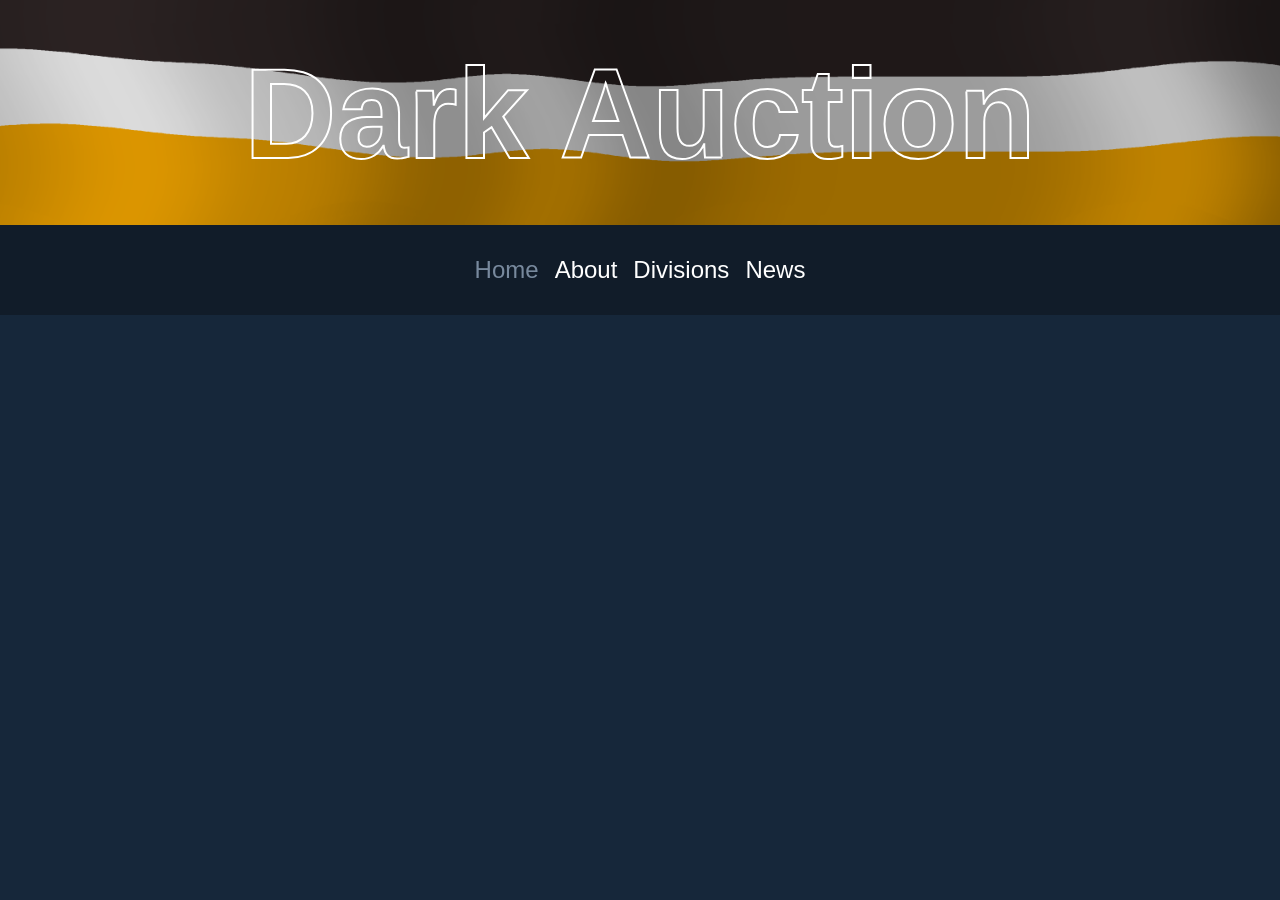
<file: index.html>
<!DOCTYPE html>
<html>
    <head>
        <meta charset="UTF-8">
        <meta name="viewport" content="width=device-width, initial-scale=1.0">
        <title>Dark Auction</title>
        <link rel="icon" type="image/svg+xml" href="assets/dark_auction.svg">
        <link rel="stylesheet" href="style.css">
    </head>
    <body>
        <header>
            <div class="banner">
                <h1>Dark Auction</h1>
                <img src="assets/banner.svg">
            </div>
            <nav class="topbar">
                <a class="active" href="https://dark-auction.github.io">Home</a>
                <a href="/about/">About</a>
                <a href="/divisions/">Divisions</a>
                <a href="/news/">News</a>
                <!-- <p>random text for testing</p> -->
            </nav>
        </header>
    </body>
</html>
</file>
<file: style.css>
html, body {
    width: 100%;
    max-width: 100%;
    margin: 0;
    padding: 0;
    overflow-x: hidden;
    position: relative;
}
body {
    font-family: Verdana, Geneva, Tahoma, sans-serif;
    background-color: rgb(22, 39, 58);
}
.banner {
    width: 100%;
    height: 25dvh;
    position: relative;
    overflow: hidden;
}
.banner h1 {
    color: rgba(0, 0, 0, 0);
    -webkit-text-stroke: 2px rgb(255, 255, 255);
    text-align: center;
    font-size: clamp(2rem, 16vw, 8rem);
    position: absolute;
    top: 50%;
    left: 0;
    right: 0;
    transform: translateY(-50%);
    margin: 0;
    width: 100%;
    box-sizing: border-box;
    padding: 0 15px;
    white-space: normal;
}
.banner img {
    width: 100%;
    height: 100%;
    display: block;
    object-fit: cover;
    object-position: center;
}
.topbar {
    width: 100%;
    height: 10dvh;
    display: flex;
    align-items: center;
    justify-content: center;
    gap: 1rem;
    background-color: rgb(17, 28, 41);
    padding: 0 20px;
    box-sizing: border-box;
}
.topbar a {
    color: rgb(255, 255, 255);
    text-align: center;
    font-size: 1.5rem;
    text-decoration: none;
    display: inline-block;
    transition: 0.5s ease;
    cursor: pointer;
}
.topbar a:hover, .topbar a.active {
    color: rgb(120, 137, 157);
}
p {
    color: rgb(208, 211, 214);
    font-size: 1rem;
}
</file>
